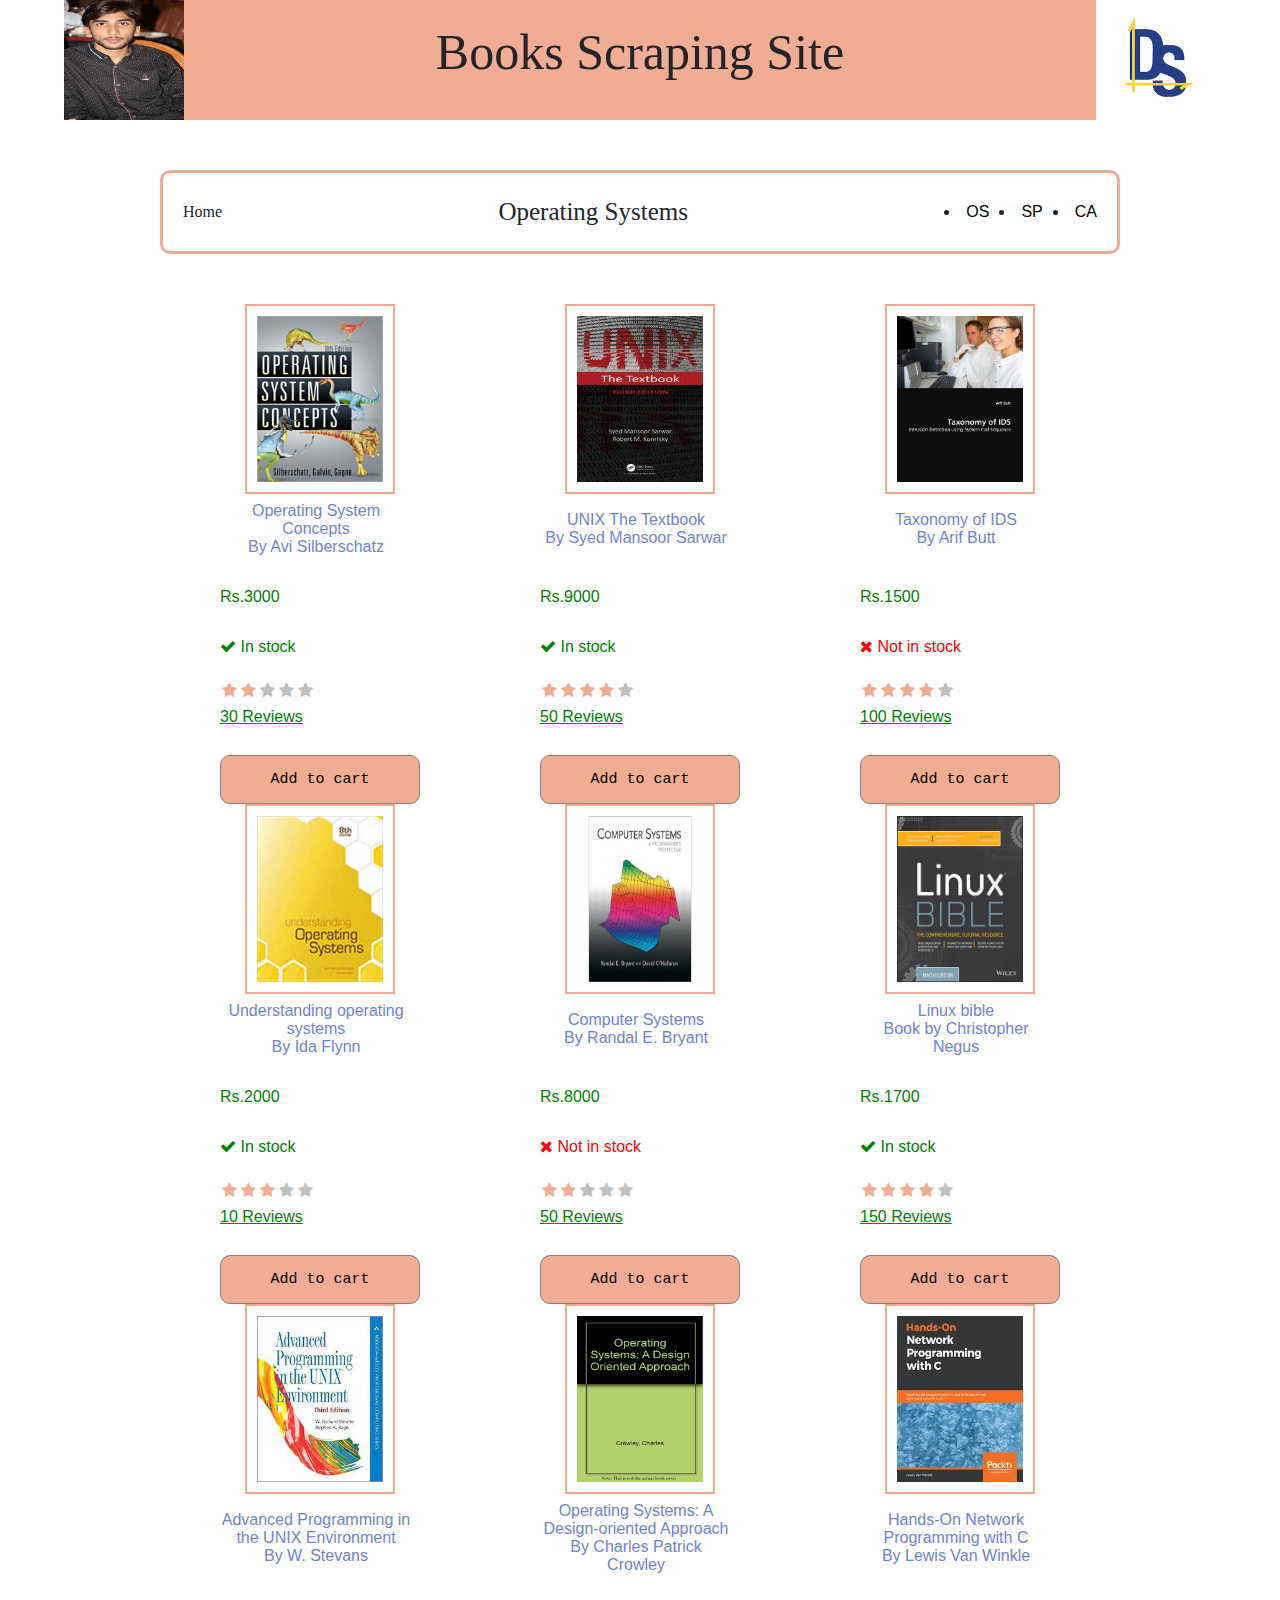
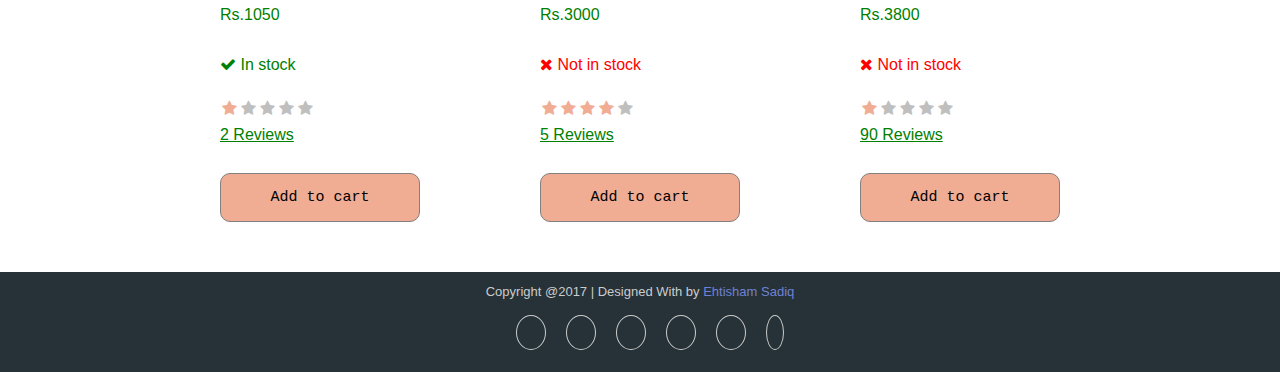
<file: index.html>
<html lang="en">
<head>
    <meta charset="UTF-8">
    <meta http-equiv="X-UA-Compatible" content="IE=edge">
    <meta name="viewport" content="width=device-width, initial-scale=1.0">

    <link rel="stylesheet" href="index.css">
    <link rel="stylesheet" href="https://cdnjs.cloudflare.com/ajax/libs/font-awesome/4.7.0/css/font-awesome.min.css"> <!--for icons of tick and cross ans star for in stock-->
    <link rel="stylesheet" href="bootstrap.min.css"> 
    <link href="//maxcdn.bootstrapcdn.com/bootstrap/4.1.1/css/bootstrap.min.css" rel="stylesheet" id="bootstrap-css">
    <script src="//maxcdn.bootstrapcdn.com/bootstrap/4.1.1/js/bootstrap.min.js"></script>
    <script src="//cdnjs.cloudflare.com/ajax/libs/jquery/3.2.1/jquery.min.js"></script>
    <!------ Include the above in your HEAD tag ---------->
    
    <link rel="stylesheet" href="https://stackpath.bootstrapcdn.com/bootstrap/4.1.3/css/bootstrap.min.css" integrity="sha384-MCw98/SFnGE8fJT3GXwEOngsV7Zt27NXFoaoApmYm81iuXoPkFOJwJ8ERdknLPMO" crossorigin="anonymous">
    <link rel="stylesheet" href="https://use.fontawesome.com/releases/v5.2.0/css/all.css" integrity="sha384-hWVjflwFxL6sNzntih27bfxkr27PmbbK/iSvJ+a4+0owXq79v+lsFkW54bOGbiDQ" crossorigin="anonymous">
    

    <title>OS</title>
</head>
<body>

    <!-- we can have a div here with class header that works same and header tag is more semantic readable -->
    <header class="header">
        <img src="images/ehtisham.jpg">
         <p> Books Scraping Site </br></p>
         <img src="images/DataScienceSmallLogo.png">
    </header>
    
    <section class="navigation">
        <div id="home">Home</div>
        <div id="book_title">Operating Systems</div>
        <div class="books_titles">
            <li class="books_titles_item"><a href="#">OS</a></li>
            <li class="books_titles_item"><a href="SP.html">SP</a></li>
            <li class="books_titles_item"><a href="CA.html">CA</a></li>
        </div>
    </section>

    <main>

        <!-- First table for 3 books -->
        <table class="books">
    
        <tr> 
            <td><img src="images/OS concepts.jpg" alt="" title="The Linux Programming Interface (TLPI) is the definitive guide &#10; to the Linux and UNIX programming interface—the interface&#10; employed by nearly every application that runs on a &#10;Linux or UNIX system."></td>
            <td><img src="images/Unix.jpg" alt="" title="It covers many topics not covered in older, more traditional textbook &#10;approaches, such as Python, UNIX System Programming from basics to &#10;socket-based network programming using the client-server paradigm, the &#10;Zettabyte File System (ZFS), and the highly developed X Windows-based&#10; KDE and Gnome GUI desktop environments"></td>
            <td><img src="images/taxonomy.jpg" alt="" title="Intrusion Detection using System Call Sequence"></td>    
        </tr>   

        <tr>
            <td><p><a href="https://www.amazon.com/Operating-System-Concepts-Abridged-Companion/dp/1119456339" target="_blank">Operating System Concepts </br>By Avi Silberschatz</a></p></td>
            <td><p><a href="https://www.google.com/search?q=Unix+the+textbook+by+mansoor&rlz=1C1CHBD_enPK987PK987&oq=unix+the+textbook+by+mansoor&aqs=chrome.0.69i59j69i57j69i59j69i60l5.4419j0j7&sourceid=chrome&ie=UTF-8" target="_blank">UNIX The Textbook</br>By Syed Mansoor Sarwar</a></p></td>
            <td><p><a href="https://www.amazon.in/Taxonomy-Ids-Arif-Butt/dp/3639294092" target="_blank">Taxonomy of IDS </br>By Arif Butt</a></p></td>
        </tr>

        <tr>
            <td><p class="left_allign price">Rs.3000</p></td>
            <td><p class="left_allign price">Rs.9000</p></td>
            <td><p class="left_allign price">Rs.1500</p></td>
        </tr>

        <tr>
            <td><p class="in_stock left_allign"><i class="fa fa-check" aria-hidden="true"></i> In stock</p></td>
            <td><p class="in_stock left_allign"><i class="fa fa-check" aria-hidden="true"></i> In stock</p></td>
            <td><p class="not_stock left_allign"><i class="fa fa-times" aria-hidden="true"></i> Not in stock</p></td>
        </tr>
           
        <tr>
            <td><span class="fa fa-star left_allign"></span><span class="fa fa-star left_allign"></span><span class="fa fa-star left_allign not_filled"></span><span class="fa fa-star left_allign not_filled"></span><span class="fa fa-star left_allign not_filled"></span></td>
            <td><span class="fa fa-star left_allign"></span><span class="fa fa-star left_allign"></span><span class="fa fa-star left_allign"></span><span class="fa fa-star left_allign"></span><span class="fa fa-star left_allign not_filled"></span></td>
            <td><span class="fa fa-star left_allign"></span><span class="fa fa-star left_allign"></span><span class="fa fa-star left_allign"></span><span class="fa fa-star left_allign"></span><span class="fa fa-star left_allign not_filled"></span></td>
        </tr>

        <tr>
            <td><p class="left_allign review" data-rating="30">30 Reviews</p></td>
            <td><p class="left_allign review" data-rating="50">50 Reviews</p></td>
            <td><p class="left_allign review" data-rating="100">100 Reviews</p></td>
        </tr>

        <tr>
            <td><button>Add to cart</button></td>
            <td><button>Add to cart</button></td>
            <td><button>Add to cart</button></td>
        </tr>

        </table>

        <!-- Second 3 books for second table-->
        <table class="books">

        <tr> 
            <td><img src="images/understanding OS.jpg" alt="" title="This book approaches the LINUX environment as a programming&#10; companion. No previous exposure to LINUX is necessary to utilize&#10; this text."></td>
            <td><img src="images/Computer Systems.jpg" alt="" title="It covers computers' data representation, explains how computer architecture&#10; and its underlying meaning changed over the years, and examines&#10; the implementations and performance enhancements of the central processing unit (CPU)."></td>
            <td><img src="images/linux bible.jpg" alt="" title="It includes information on cloud computing, with new guidance on containerization,&#10; Ansible automation, and Kubernetes and OpenShift. With a&#10; focus on RHEL 8"></td>
        </tr> 
        
        <tr>
            <td><p><a href="https://www.amazon.com/Understanding-Operating-Systems-Ann-McHoes/dp/1305674251" target="_blank">Understanding operating systems</br> By Ida Flynn</a></p></td>
            <td><p><a href="https://www.goodreads.com/book/show/829182.Computer_Systems" target="_blank">Computer Systems </br> By Randal E. Bryant </a></p></td>
            <td><p><a href="https://www.amazon.com/Linux-Bible-Christopher-Negus/dp/111821854X" target="_blank">Linux bible </br> Book by Christopher Negus</a></p></td>
        </tr>

        <tr>
            <td><p class="left_allign price">Rs.2000</p></td>
            <td><p class="left_allign price">Rs.8000</p></td>
            <td><p class="left_allign price">Rs.1700</p></td>
        </tr>

        <tr>
            <td><p class="in_stock left_allign"><i class="fa fa-check" aria-hidden="true"></i> In stock</p></td>
            <td><p class="not_stock left_allign"><i class="fa fa-times" aria-hidden="true"></i> Not in stock</p></td>
            <td><p class="in_stock left_allign"><i class="fa fa-check" aria-hidden="true"></i> In stock</p></td>
        </tr>

        <tr>
            <td><span class="fa fa-star left_allign"></span><span class="fa fa-star left_allign"></span><span class="fa fa-star left_allign"></span><span class="fa fa-star left_allign not_filled"></span><span class="fa fa-star left_allign not_filled"></span></td>
            <td><span class="fa fa-star left_allign"></span><span class="fa fa-star left_allign"></span><span class="fa fa-star left_allign not_filled"></span><span class="fa fa-star left_allign not_filled"></span><span class="fa fa-star left_allign not_filled"></span></td>
            <td><span class="fa fa-star left_allign"></span><span class="fa fa-star left_allign"></span><span class="fa fa-star left_allign"></span><span class="fa fa-star left_allign"></span><span class="fa fa-star left_allign not_filled"></span></td>
        </tr>

        <tr>
            <td><p class="left_allign review" data-rating="10">10 Reviews</p></td>
            <td><p class="left_allign review" data-rating="50">50 Reviews</p></td>
            <td><p class="left_allign review" data-rating="150">150 Reviews</p></td>
        </tr>

        <tr>
            <td><button>Add to cart</button></td>
            <td><button>Add to cart</button></td>
            <td><button>Add to cart</button></td>
        </tr>

        </table>

        
        <!-- last 3 books -->
        <table>
            
        <tr>
            <td><img src="images/advanced programming in unix.jpg" alt="" title="This book approaches the LINUX environment as a programming&#10; companion. No previous exposure to LINUX is necessary to utilize&#10; this text."></td>
            <td><img src="images/OS a design appraoch.png" alt="" title="It covers computers' data representation, explains how computer architecture&#10; and its underlying meaning changed over the years, and examines&#10; the implementations and performance enhancements of the central processing unit (CPU)."></td>
            <td><img src="images/hands on network programming.jpg" alt="" title="It includes information on cloud computing, with new guidance on containerization,&#10; Ansible automation, and Kubernetes and OpenShift. With a&#10; focus on RHEL 8"></td>
        </tr>

        <tr>
            <td><p><a href="https://www.amazon.com/dp/0321637739?tag=uuid10-20" target="_blank">Advanced Programming in the UNIX Environment </br> By W. Stevans</a></p></td>
            <td><p><a href="https://www.amazon.com/s?k=Operating+Systems%3A+A+Design-oriented+Approach&i=stripbooks-intl-ship&ref=nb_sb_noss" target="_blank">Operating Systems: A Design-oriented Approach</br> By Charles Patrick Crowley</a></p></td>
            <td><p><a href="https://www.amazon.com/Hands-Network-Programming-programming-optimized/dp/1789349869/ref=sr_1_1?crid=11FC0M0GAFA21&amp&keywords=unix+network+programming+2019&amp&qid=1653381349&amp&s=books&amp&sprefix=unix+network+programming+2019%2Cstripbooks-intl-ship%2C356&amp&sr=1-1" target="_blank">Hands-On Network Programming with C </br> By Lewis Van Winkle</p></a></td>
        </tr>

        <tr>
            <td><p class="left_allign price">Rs.1050</p></td>
            <td><p class="left_allign price">Rs.3000</p></td>
            <td><p class="left_allign price">Rs.3800</p></td>
        </tr>

        <tr>
            <td><p class="in_stock left_allign"><i class="fa fa-check" aria-hidden="true"></i> In stock</p></td>
            <td><p class="not_stock left_allign"><i class="fa fa-times" aria-hidden="true"></i> Not in stock</p></td>
            <td><p class="not_stock left_allign"><i class="fa fa-times" aria-hidden="true"></i> Not in stock</p></td>
        </tr>

        <tr>
            <td><span class="fa fa-star left_allign"></span><span class="fa fa-star left_allign not_filled"></span><span class="fa fa-star left_allign not_filled"></span><span class="fa fa-star left_allign not_filled"></span><span class="fa fa-star left_allign not_filled"></span></td>
            <td><span class="fa fa-star left_allign"></span><span class="fa fa-star left_allign"></span><span class="fa fa-star left_allign"></span><span class="fa fa-star left_allign"></span><span class="fa fa-star left_allign not_filled"></span></td>
            <td><span class="fa fa-star left_allign"></span><span class="fa fa-star left_allign not_filled"></span><span class="fa fa-star left_allign not_filled"></span><span class="fa fa-star left_allign not_filled"></span><span class="fa fa-star left_allign not_filled"></span></td>
        </tr>

        <tr>
            <td><p class="left_allign review" data-rating="2">2 Reviews</p></td>
            <td><p class="left_allign review" data-rating="5">5 Reviews</p></td>
            <td><p class="left_allign review" data-rating="90">90 Reviews</p></td>
        </tr>

        <tr>
            <td><button>Add to cart</button></td>
            <td><button>Add to cart</button></td>
            <td><button>Add to cart</button></td>
        </tr>

        </table>
</main>
<footer class="footer">
    
    <div class="container">
    <!--foote_bottom_ul_amrc ends here-->
    <p class="text-center">Copyright @2017 | Designed With by <a href="#">Ehtisham Sadiq</a></p>
    
    <ul class="social_footer_ul">
    <li><a href="https://www.facebook.com/raiehtisham.m.sadiq"><i class="fab fa-facebook-f"></i></a></li>
    <li><a href="https://twitter.com/EhtishamSadiq10"><i class="fab fa-twitter"></i></a></li>
    <li><a href="https://www.linkedin.com/in/ehtisham-sadiq-a64aab200/"><i class="fab fa-linkedin"></i></a></li>
    <li><a href="https://www.instagram.com/raiehtisham.sadiq/"><i class="fab fa-instagram"></i></a></li>
    <li><a href="https://github.com/bsef19m521"><i class="fab fa-github"></i></a></li>
    <li><a href="https://www.kaggle.com/ehtishamsadiq"><i class="fab fa-kaggle"></i></a></li>

    </ul>
    <!--social_footer_ul ends here-->
    </div>
    
    </footer>
    
    
    <script src="https://code.jquery.com/jquery-3.3.1.slim.min.js" integrity="sha384-q8i/X+965DzO0rT7abK41JStQIAqVgRVzpbzo5smXKp4YfRvH+8abtTE1Pi6jizo" crossorigin="anonymous"></script>
    <script src="https://cdnjs.cloudflare.com/ajax/libs/popper.js/1.14.3/umd/popper.min.js" integrity="sha384-ZMP7rVo3mIykV+2+9J3UJ46jBk0WLaUAdn689aCwoqbBJiSnjAK/l8WvCWPIPm49" crossorigin="anonymous"></script>
    <script src="https://stackpath.bootstrapcdn.com/bootstrap/4.1.3/js/bootstrap.min.js" integrity="sha384-ChfqqxuZUCnJSK3+MXmPNIyE6ZbWh2IMqE241rYiqJxyMiZ6OW/JmZQ5stwEULTy" crossorigin="anonymous"></script>
    
</body>
</html>
</file>
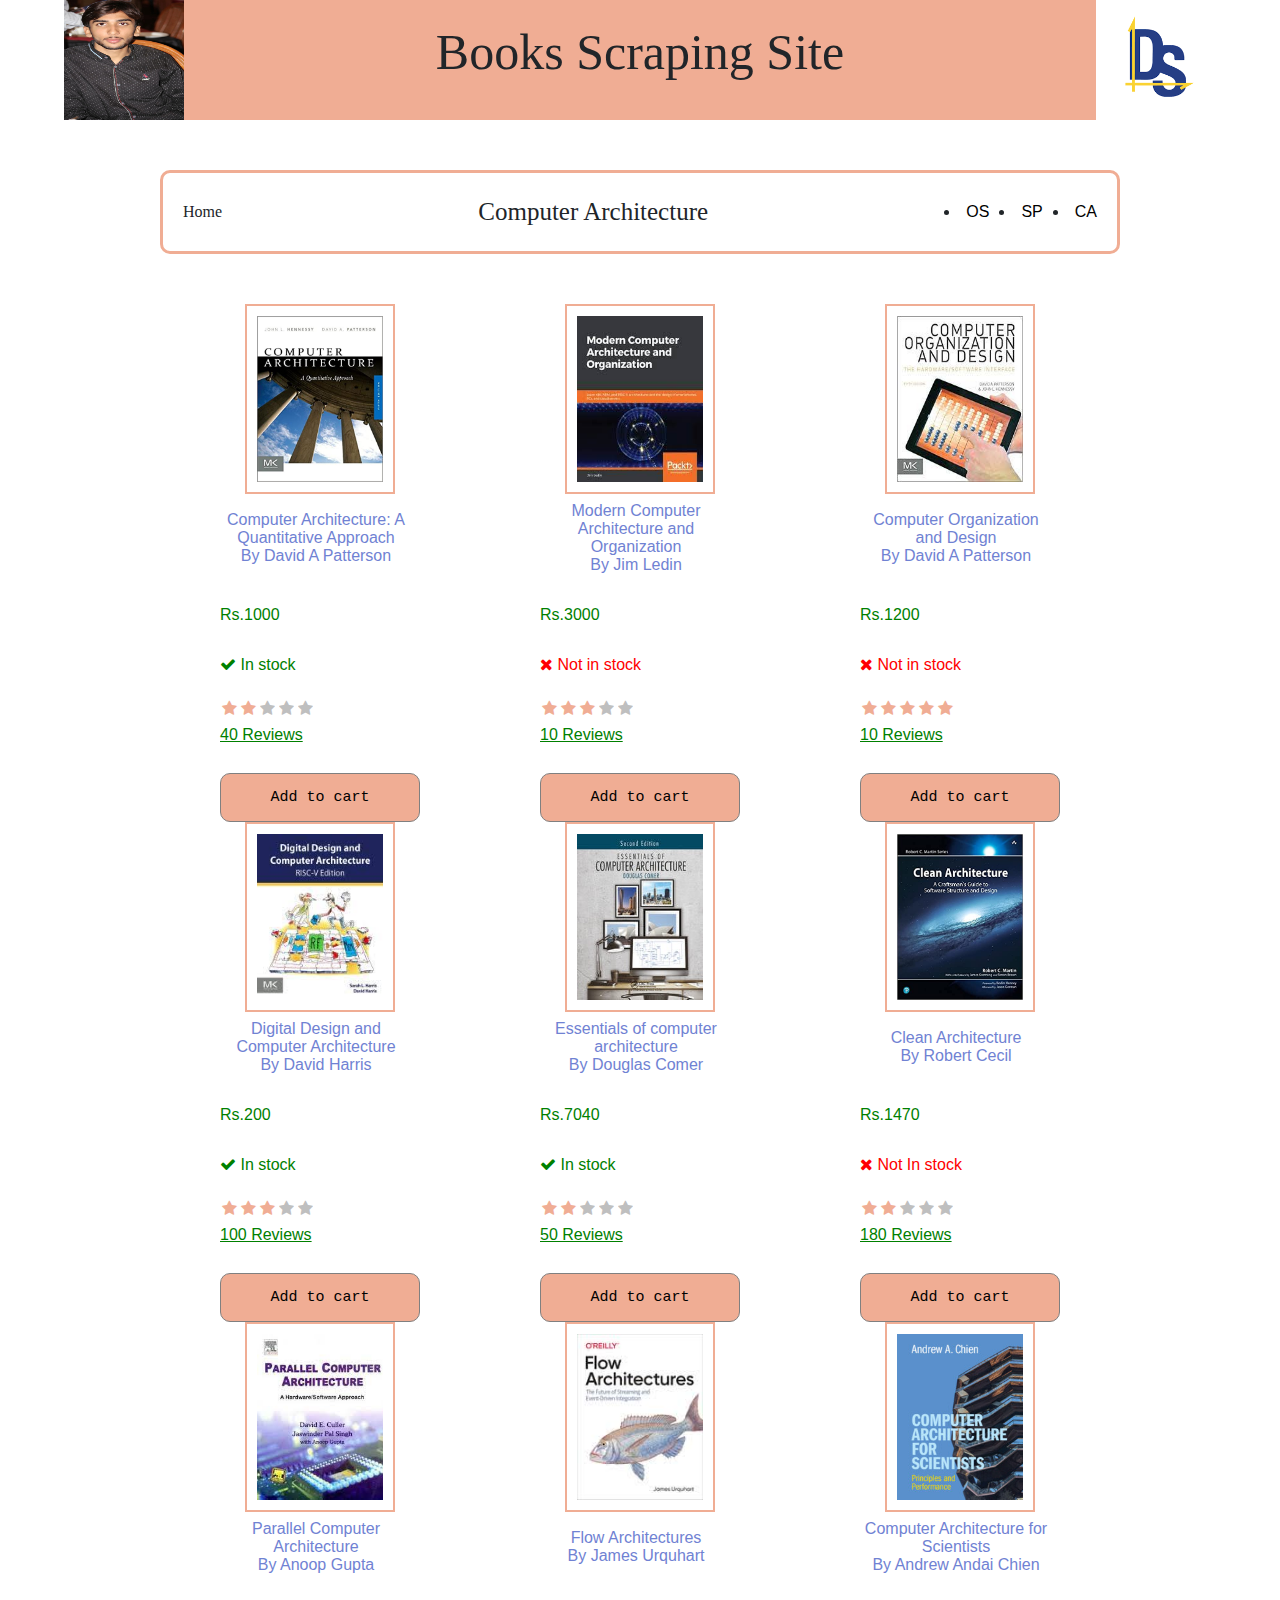
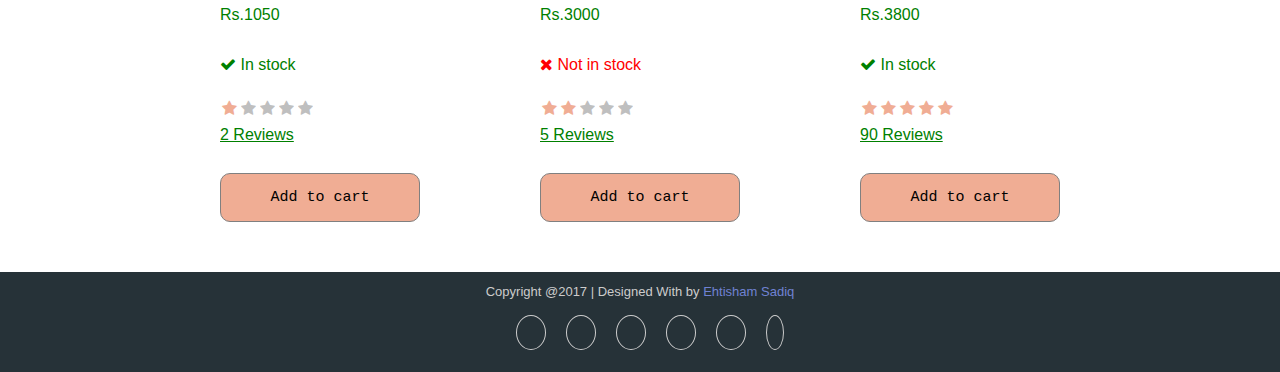
<file: CA.html>
<html lang="en">
<head>
    <meta charset="UTF-8">
    <meta http-equiv="X-UA-Compatible" content="IE=edge">
    <meta name="viewport" content="width=device-width, initial-scale=1.0">

    <link rel="stylesheet" href="index.css">
    <link rel="stylesheet" href="https://cdnjs.cloudflare.com/ajax/libs/font-awesome/4.7.0/css/font-awesome.min.css"> <!--for icons of tick and cross ans star for in stock-->
    <link rel="stylesheet" href="bootstrap.min.css"> 
    <link href="//maxcdn.bootstrapcdn.com/bootstrap/4.1.1/css/bootstrap.min.css" rel="stylesheet" id="bootstrap-css">
    <script src="//maxcdn.bootstrapcdn.com/bootstrap/4.1.1/js/bootstrap.min.js"></script>
    <script src="//cdnjs.cloudflare.com/ajax/libs/jquery/3.2.1/jquery.min.js"></script>
    <!------ Include the above in your HEAD tag ---------->
    
    <link rel="stylesheet" href="https://stackpath.bootstrapcdn.com/bootstrap/4.1.3/css/bootstrap.min.css" integrity="sha384-MCw98/SFnGE8fJT3GXwEOngsV7Zt27NXFoaoApmYm81iuXoPkFOJwJ8ERdknLPMO" crossorigin="anonymous">
    <link rel="stylesheet" href="https://use.fontawesome.com/releases/v5.2.0/css/all.css" integrity="sha384-hWVjflwFxL6sNzntih27bfxkr27PmbbK/iSvJ+a4+0owXq79v+lsFkW54bOGbiDQ" crossorigin="anonymous">
    
    <title>CS Books</title>
</head>
<body>

    <!-- we can have a div here with class header that works same and header tag is more semantic readable -->
    <header class="header">
        <img src="images/ehtisham.jpg">
         <p> Books Scraping Site </br></p>
         <img src="images/DataScienceSmallLogo.png">
    </header>
    
    <section class="navigation">
        <div id="home">Home</div>
        <div id="book_title">Computer Architecture</div>
        <div class="books_titles">
            <li class="books_titles_item"><a href="index.html">OS</a></li>
            <li class="books_titles_item"><a href="SP.html">SP</a></li>
            <li class="books_titles_item"><a href="#">CA</a></li>
        </div>
    </section>

    <main>

        <!-- First table for 3 books -->
        <table class="books">
    
        <tr> 
            <td><img src="images/CA quantitative.jpg" alt="" ></td>
            <td><img src="images/modern computer arc.jpg" alt="" ></td>
            <td><img src="images/computer organization.jpg" alt=""></td>    
        </tr>   

        <tr>
            <td><p><a href="https://www.amazon.com/Computer-Architecture-Quantitative-John-Hennessy/dp/012383872X" target="_blank">Computer Architecture: A Quantitative Approach </br>By David A Patterson</a></p></td>
            <td><p><a href="https://www.amazon.com/s?k=Modern+Computer+Architecture+and+Organization&i=stripbooks-intl-ship&ref=nb_sb_noss" target="_blank">Modern Computer Architecture and Organization</br>By Jim Ledin</a></p></td>
            <td><p><a href="https://www.amazon.com/s?k=computer+organization+and+design&i=stripbooks-intl-ship&ref=nb_sb_noss" target="_blank">Computer Organization and Design </br>By David A Patterson</a></p></td>
        </tr>

        <tr>
            <td><p class="left_allign price">Rs.1000</p></td>
            <td><p class="left_allign price">Rs.3000</p></td>
            <td><p class="left_allign price">Rs.1200</p></td>
        </tr>

        <tr>
            <td><p class="in_stock left_allign"><i class="fa fa-check" aria-hidden="true"></i> In stock</p></td>
            <td><p class="not_stock left_allign"><i class="fa fa-times" aria-hidden="true"></i> Not in stock</p></td>
            <td><p class="not_stock left_allign"><i class="fa fa-times" aria-hidden="true"></i> Not in stock</p></td>
        </tr>
           
        <tr>
            <td><span class="fa fa-star left_allign"></span><span class="fa fa-star left_allign"></span><span class="fa fa-star left_allign not_filled"></span><span class="fa fa-star left_allign not_filled"></span><span class="fa fa-star left_allign not_filled"></span></td>
            <td><span class="fa fa-star left_allign"></span><span class="fa fa-star left_allign"></span><span class="fa fa-star left_allign"></span><span class="fa fa-star left_allign not_filled"></span><span class="fa fa-star left_allign not_filled"></span></td>
            <td><span class="fa fa-star left_allign"></span><span class="fa fa-star left_allign"></span><span class="fa fa-star left_allign"></span><span class="fa fa-star left_allign"></span><span class="fa fa-star left_allign"></span></td>
        </tr>

        <tr>
            <td><p class="left_allign review" data-rating="40">40 Reviews</p></td>
            <td><p class="left_allign review" data-rating="10">10 Reviews</p></td>
            <td><p class="left_allign review" data-rating="10">10 Reviews</p></td>
        </tr>

        <tr>
            <td><button>Add to cart</button></td>
            <td><button>Add to cart</button></td>
            <td><button>Add to cart</button></td>
        </tr>

        </table>

        <!-- Second 3 books for second table-->
        <table class="books">

        <tr> 
            <td><img src="images/digital design.jpg" alt="" ></td>
            <td><img src="images/essentials.jpg" alt="" ></td>
            <td><img src="images/clean.jpg" alt="" ></td>
        </tr> 
        
        <tr>
            <td><p><a href="https://www.amazon.com/Digital-Design-Computer-Architecture-Harris/dp/0123944244" target="_blank">Digital Design and Computer Architecture </br> By David Harris</a></p></td>
            <td><p><a href="https://www.amazon.com/s?k=Essentials+of+computer+architecture&i=stripbooks-intl-ship&ref=nb_sb_noss" target="_blank"> Essentials of computer architecture</br> By Douglas Comer </a></p></td>
            <td><p><a href="https://www.amazon.com/Clean-Architecture-Craftsmans-Software-Structure/dp/0134494164/ref=sr_1_1?crid=25BZB3Z47L23L&keywords=clean+architecture%3A+a+craftsman%27s+guide+to+software+structure&qid=1653896891&s=books&sprefix=essentials+of+computer+architecture%2Cstripbooks-intl-ship%2C908&sr=1-1" target="_blank">Clean Architecture  </br> By Robert Cecil</a></p></td>
        </tr>

        <tr>
            <td><p class="left_allign price">Rs.200</p></td>
            <td><p class="left_allign price">Rs.7040</p></td>
            <td><p class="left_allign price">Rs.1470</p></td>
        </tr>

        <tr>
            <td><p class="in_stock left_allign"><i class="fa fa-check" aria-hidden="true"></i> In stock</p></td>
            <td><p class="in_stock left_allign"><i class="fa fa-check" aria-hidden="true"></i> In stock</p></td>
            <td><p class="not_stock left_allign"><i class="fa fa-times" aria-hidden="true"></i> Not In stock</p></td>
        </tr>

        <tr>
            <td><span class="fa fa-star left_allign"></span><span class="fa fa-star left_allign"></span><span class="fa fa-star left_allign"></span><span class="fa fa-star left_allign not_filled"></span><span class="fa fa-star left_allign not_filled"></span></td>
            <td><span class="fa fa-star left_allign"></span><span class="fa fa-star left_allign"></span><span class="fa fa-star left_allign not_filled"></span><span class="fa fa-star left_allign not_filled"></span><span class="fa fa-star left_allign not_filled"></span></td>
            <td><span class="fa fa-star left_allign"></span><span class="fa fa-star left_allign"></span><span class="fa fa-star left_allign not_filled"></span><span class="fa fa-star left_allign not_filled"></span><span class="fa fa-star left_allign not_filled"></span></td>
        </tr>

        <tr>
            <td><p class="left_allign review" data-rating="100">100 Reviews</p></td>
            <td><p class="left_allign review" data-rating="50">50 Reviews</p></td>
            <td><p class="left_allign review" data-rating="180">180 Reviews</p></td>
        </tr>

        <tr>
            <td><button>Add to cart</button></td>
            <td><button>Add to cart</button></td>
            <td><button>Add to cart</button></td>
        </tr>

        </table>

        
        <!-- last 3 books -->
        <table>
            
        <tr>
            <td><img src="images/parallel.jpg" alt="" ></td>
            <td><img src="images/flow.jpg" alt="" ></td>
            <td><img src="images/CA for scientists.jpg" alt="" ></td>
        </tr>

        <tr>
            <td><p><a href="https://www.amazon.com/s?k=Parallel+Computer+Architecture&i=stripbooks-intl-ship&ref=nb_sb_noss" target="_blank">Parallel Computer Architecture </br> By Anoop Gupta</a></p></td>
            <td><p><a href="https://www.amazon.com/s?k=Flow+Architectures&i=stripbooks-intl-ship&crid=1Q5V8EFZD43KT&sprefix=flow+architectures%2Cstripbooks-intl-ship%2C275&ref=nb_sb_noss_1" target="_blank">Flow Architectures</br> By James Urquhart </a></p></td>
            <td><p><a href="https://www.amazon.com/s?k=Computer+Architecture+for+Scientists&i=stripbooks-intl-ship&crid=3K6LN11EX4H9X&sprefix=computer+architecture+for+scientists%2Cstripbooks-intl-ship%2C276&ref=nb_sb_noss_2" target="_blank"> Computer Architecture for Scientists</br> By Andrew Andai Chien</p></a></td>
        </tr>

        <tr>
            <td><p class="left_allign price">Rs.1050</p></td>
            <td><p class="left_allign price">Rs.3000</p></td>
            <td><p class="left_allign price">Rs.3800</p></td>
        </tr>

        <tr>
            <td><p class="in_stock left_allign"><i class="fa fa-check" aria-hidden="true"></i> In stock</p></td>
            <td><p class="not_stock left_allign"><i class="fa fa-times" aria-hidden="true"></i> Not in stock</p></td>
            <td><p class="in_stock left_allign"><i class="fa fa-check" aria-hidden="true"></i> In stock</p></td>
        </tr>

        <tr>
            <td><span class="fa fa-star left_allign"></span><span class="fa fa-star left_allign not_filled"></span><span class="fa fa-star left_allign not_filled"></span><span class="fa fa-star left_allign not_filled"></span><span class="fa fa-star left_allign not_filled"></span></td>
            <td><span class="fa fa-star left_allign"></span><span class="fa fa-star left_allign"></span><span class="fa fa-star left_allign not_filled"></span><span class="fa fa-star left_allign not_filled"></span><span class="fa fa-star left_allign not_filled"></span></td>
            <td><span class="fa fa-star left_allign"></span><span class="fa fa-star left_allign"></span><span class="fa fa-star left_allign"></span><span class="fa fa-star left_allign"></span><span class="fa fa-star left_allign"></span></td>
        </tr>

        <tr>
            <td><p class="left_allign review" data-rating="2">2 Reviews</p></td>
            <td><p class="left_allign review" data-rating="5">5 Reviews</p></td>
            <td><p class="left_allign review" data-rating="90">90 Reviews</p></td>
        </tr>

        <tr>
            <td><button>Add to cart</button></td>
            <td><button>Add to cart</button></td>
            <td><button>Add to cart</button></td>
        </tr>

        </table>
</main>

<footer class="footer">
    
    <div class="container">
    <!--foote_bottom_ul_amrc ends here-->
    <p class="text-center">Copyright @2017 | Designed With by <a href="#">Ehtisham Sadiq</a></p>
    
    <ul class="social_footer_ul">
    <li><a href="https://www.facebook.com/raiehtisham.m.sadiq"><i class="fab fa-facebook-f"></i></a></li>
    <li><a href="https://twitter.com/EhtishamSadiq10"><i class="fab fa-twitter"></i></a></li>
    <li><a href="https://www.linkedin.com/in/ehtisham-sadiq-a64aab200/"><i class="fab fa-linkedin"></i></a></li>
    <li><a href="https://www.instagram.com/raiehtisham.sadiq/"><i class="fab fa-instagram"></i></a></li>
    <li><a href="https://github.com/bsef19m521"><i class="fab fa-github"></i></a></li>
    <li><a href="https://www.kaggle.com/ehtishamsadiq"><i class="fab fa-kaggle"></i></a></li>

    </ul>
    <!--social_footer_ul ends here-->
    </div>
    
    </footer>
    
    
    <script src="https://code.jquery.com/jquery-3.3.1.slim.min.js" integrity="sha384-q8i/X+965DzO0rT7abK41JStQIAqVgRVzpbzo5smXKp4YfRvH+8abtTE1Pi6jizo" crossorigin="anonymous"></script>
    <script src="https://cdnjs.cloudflare.com/ajax/libs/popper.js/1.14.3/umd/popper.min.js" integrity="sha384-ZMP7rVo3mIykV+2+9J3UJ46jBk0WLaUAdn689aCwoqbBJiSnjAK/l8WvCWPIPm49" crossorigin="anonymous"></script>
    <script src="https://stackpath.bootstrapcdn.com/bootstrap/4.1.3/js/bootstrap.min.js" integrity="sha384-ChfqqxuZUCnJSK3+MXmPNIyE6ZbWh2IMqE241rYiqJxyMiZ6OW/JmZQ5stwEULTy" crossorigin="anonymous"></script>
    

</body>
</html>
</file>
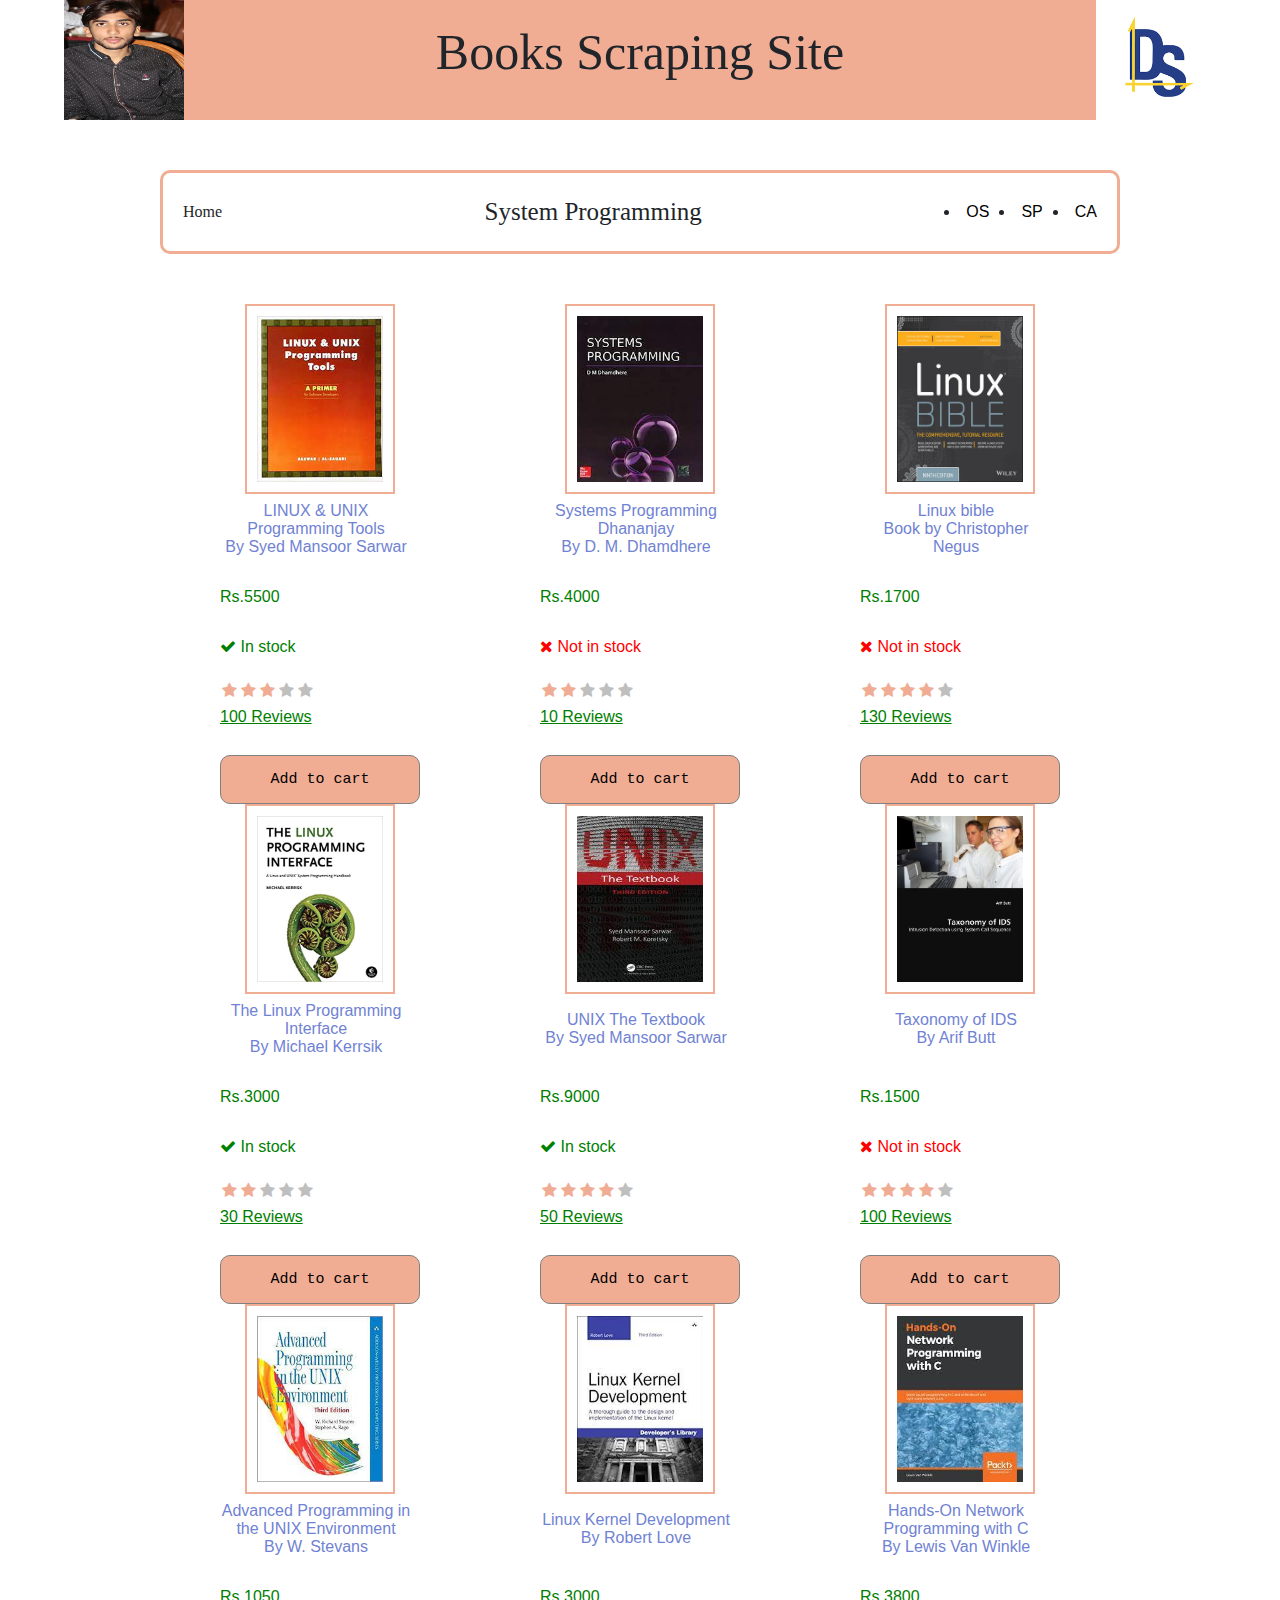
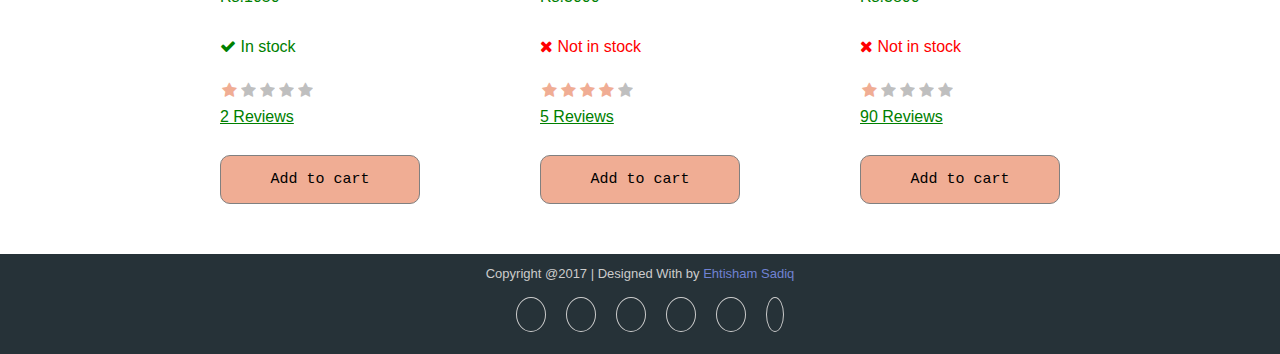
<file: SP.html>
<html lang="en">
<head>
    <meta charset="UTF-8">
    <meta http-equiv="X-UA-Compatible" content="IE=edge">
    <meta name="viewport" content="width=device-width, initial-scale=1.0">

    <link rel="stylesheet" href="index.css">
    <link rel="stylesheet" href="https://cdnjs.cloudflare.com/ajax/libs/font-awesome/4.7.0/css/font-awesome.min.css"> <!--for icons of tick and cross ans star for in stock-->
    <link rel="stylesheet" href="bootstrap.min.css"> 
    <link href="//maxcdn.bootstrapcdn.com/bootstrap/4.1.1/css/bootstrap.min.css" rel="stylesheet" id="bootstrap-css">
    <script src="//maxcdn.bootstrapcdn.com/bootstrap/4.1.1/js/bootstrap.min.js"></script>
    <script src="//cdnjs.cloudflare.com/ajax/libs/jquery/3.2.1/jquery.min.js"></script>
    <!------ Include the above in your HEAD tag ---------->
    
    <link rel="stylesheet" href="https://stackpath.bootstrapcdn.com/bootstrap/4.1.3/css/bootstrap.min.css" integrity="sha384-MCw98/SFnGE8fJT3GXwEOngsV7Zt27NXFoaoApmYm81iuXoPkFOJwJ8ERdknLPMO" crossorigin="anonymous">
    <link rel="stylesheet" href="https://use.fontawesome.com/releases/v5.2.0/css/all.css" integrity="sha384-hWVjflwFxL6sNzntih27bfxkr27PmbbK/iSvJ+a4+0owXq79v+lsFkW54bOGbiDQ" crossorigin="anonymous">
    
    <title>SP</title>
</head>
<body>

    <!-- we can have a div here with class header that works same and header tag is more semantic readable -->
    <header class="header">
        <img src="images/ehtisham.jpg">
         <p> Books Scraping Site </br></p>
         <img src="images/DataScienceSmallLogo.png">
    </header>
    
    <section class="navigation">
        <div id="home">Home</div>
        <div id="book_title">System Programming</div>
        <div class="books_titles">
            <li class="books_titles_item"><a href="index.html">OS</a></li>
            <li class="books_titles_item"><a href="#">SP</a></li>
            <li class="books_titles_item"><a href="CA.html">CA</a></li>
        </div>
    </section>

    <main>

        


        <!-- First 3 books for second table-->
        <table class="books">

            <tr> 
                <td><img src="images/Linux and unix programming tools.jpg" alt="" title="This book approaches the LINUX environment as a programming&#10; companion. No previous exposure to LINUX is necessary to utilize&#10; this text."></td>
                <td><img src="images/sp dhannajey.jpg" alt="" title="It covers computers' data representation, explains how computer architecture&#10; and its underlying meaning changed over the years, and examines&#10; the implementations and performance enhancements of the central processing unit (CPU)."></td>
                <td><img src="images/linux bible.jpg" alt="" title="It includes information on cloud computing, with new guidance on containerization,&#10; Ansible automation, and Kubernetes and OpenShift. With a&#10; focus on RHEL 8"></td>
            </tr> 
            
            <tr>
                <td><p><a href="https://www.amazon.com/LINUX-UNIX-Programming-Tools-Developers/dp/0201773457/ref=sr_1_fkmr0_2?crid=166TEY9G7BJUC&amp&keywords=system+programming+mansoor+sarwer&amp&qid=1653381075&amp&s=books&amp&sprefix=system+programming+mansoor+sarwer%2Cstripbooks-intl-ship%2C279&amp&sr=1-2-fkmr0" target="_blank">LINUX & UNIX Programming Tools </br> By Syed Mansoor Sarwar</a></p></td>
                <td><p><a href="https://www.amazon.com/s?k=system+programming+D.+M.+Dhamdhere&i=stripbooks-intl-ship&crid=3GNJI20WT3XIM&sprefix=system+programming+d.+m.+dhamdhere%2Cstripbooks-intl-ship%2C299&ref=nb_sb_noss" target="_blank">Systems Programming Dhananjay </br> By  D. M. Dhamdhere </a></p></td>
                <td><p><a href="https://www.amazon.com/Linux-Bible-Christopher-Negus/dp/111821854X" target="_blank">Linux bible </br> Book by Christopher Negus</a></p></td>
            </tr>
    
            <tr>
                <td><p class="left_allign price">Rs.5500</p></td>
                <td><p class="left_allign price">Rs.4000</p></td>
                <td><p class="left_allign price">Rs.1700</p></td>
            </tr>
    
            <tr>
                <td><p class="in_stock left_allign"><i class="fa fa-check" aria-hidden="true"></i> In stock</p></td>
                <td><p class="not_stock left_allign"><i class="fa fa-times" aria-hidden="true"></i> Not in stock</p></td>
                <td><p class="not_stock left_allign"><i class="fa fa-times" aria-hidden="true"></i> Not in stock</p></td>
            </tr>
    
            <tr>
                <td><span class="fa fa-star left_allign"></span><span class="fa fa-star left_allign"></span><span class="fa fa-star left_allign"></span><span class="fa fa-star left_allign not_filled"></span><span class="fa fa-star left_allign not_filled"></span></td>
                <td><span class="fa fa-star left_allign"></span><span class="fa fa-star left_allign"></span><span class="fa fa-star left_allign not_filled"></span><span class="fa fa-star left_allign not_filled"></span><span class="fa fa-star left_allign not_filled"></span></td>
                <td><span class="fa fa-star left_allign"></span><span class="fa fa-star left_allign"></span><span class="fa fa-star left_allign"></span><span class="fa fa-star left_allign"></span><span class="fa fa-star left_allign not_filled"></span></td>
            </tr>
    
            <tr>
                <td><p class="left_allign review" data-rating="100">100 Reviews</p></td>
                <td><p class="left_allign review" data-rating="10">10 Reviews</p></td>
                <td><p class="left_allign review" data-rating="130">130 Reviews</p></td>
            </tr>
    
            <tr>
                <td><button>Add to cart</button></td>
                <td><button>Add to cart</button></td>
                <td><button>Add to cart</button></td>
            </tr>
    
            </table>
        
         <!-- Second three books    -->
        <table class="books">
    
            <tr> 
                <td><img src="images/linux programming interface.jpg" alt="" title="The Linux Programming Interface (TLPI) is the definitive guide &#10; to the Linux and UNIX programming interface—the interface&#10; employed by nearly every application that runs on a &#10;Linux or UNIX system."></td>
                <td><img src="images/Unix.jpg" alt="" title="It covers many topics not covered in older, more traditional textbook &#10;approaches, such as Python, UNIX System Programming from basics to &#10;socket-based network programming using the client-server paradigm, the &#10;Zettabyte File System (ZFS), and the highly developed X Windows-based&#10; KDE and Gnome GUI desktop environments"></td>
                <td><img src="images/taxonomy.jpg" alt="" title="Intrusion Detection using System Call Sequence"></td>    
            </tr>   
    
            <tr>
                <td><p><a href="https://www.amazon.com/dp/1593272200?tag=uuid10-20" target="_blank">The Linux Programming Interface </br>By Michael Kerrsik</a></p></td>
                <td><p><a href="https://www.google.com/search?q=Unix+the+textbook+by+mansoor&rlz=1C1CHBD_enPK987PK987&oq=unix+the+textbook+by+mansoor&aqs=chrome.0.69i59j69i57j69i59j69i60l5.4419j0j7&sourceid=chrome&ie=UTF-8" target="_blank">UNIX The Textbook</br>By Syed Mansoor Sarwar</a></p></td>
                <td><p><a href="https://www.amazon.in/Taxonomy-Ids-Arif-Butt/dp/3639294092" target="_blank">Taxonomy of IDS </br>By Arif Butt</a></p></td>
            </tr>
    
            <tr>
                <td><p class="left_allign price">Rs.3000</p></td>
                <td><p class="left_allign price">Rs.9000</p></td>
                <td><p class="left_allign price">Rs.1500</p></td>
            </tr>
    
            <tr>
                <td><p class="in_stock left_allign"><i class="fa fa-check" aria-hidden="true"></i> In stock</p></td>
                <td><p class="in_stock left_allign"><i class="fa fa-check" aria-hidden="true"></i> In stock</p></td>
                <td><p class="not_stock left_allign"><i class="fa fa-times" aria-hidden="true"></i> Not in stock</p></td>
            </tr>
               
            <tr>
                <td><span class="fa fa-star left_allign"></span><span class="fa fa-star left_allign"></span><span class="fa fa-star left_allign not_filled"></span><span class="fa fa-star left_allign not_filled"></span><span class="fa fa-star left_allign not_filled"></span></td>
                <td><span class="fa fa-star left_allign"></span><span class="fa fa-star left_allign"></span><span class="fa fa-star left_allign"></span><span class="fa fa-star left_allign"></span><span class="fa fa-star left_allign not_filled"></span></td>
                <td><span class="fa fa-star left_allign"></span><span class="fa fa-star left_allign"></span><span class="fa fa-star left_allign"></span><span class="fa fa-star left_allign"></span><span class="fa fa-star left_allign not_filled"></span></td>
            </tr>
    
            <tr>
                <td><p class="left_allign review" data-rating="30">30 Reviews</p></td>
                <td><p class="left_allign review" data-rating="50">50 Reviews</p></td>
                <td><p class="left_allign review" data-rating="100">100 Reviews</p></td>
            </tr>
    
            <tr>
                <td><button>Add to cart</button></td>
                <td><button>Add to cart</button></td>
                <td><button>Add to cart</button></td>
            </tr>
    
            </table>        

        
        <!-- last 3 books -->
        <table>
            
        <tr>
            <td><img src="images/advanced programming in unix.jpg" alt="" title="This book approaches the LINUX environment as a programming&#10; companion. No previous exposure to LINUX is necessary to utilize&#10; this text."></td>
            <td><img src="images/Linux kernel development.jpg" alt="" title="It covers computers' data representation, explains how computer architecture&#10; and its underlying meaning changed over the years, and examines&#10; the implementations and performance enhancements of the central processing unit (CPU)."></td>
            <td><img src="images/hands on network programming.jpg" alt="" title="It includes information on cloud computing, with new guidance on containerization,&#10; Ansible automation, and Kubernetes and OpenShift. With a&#10; focus on RHEL 8"></td>
        </tr>

        <tr>
            <td><p><a href="https://www.amazon.com/dp/0321637739?tag=uuid10-20" target="_blank">Advanced Programming in the UNIX Environment </br> By W. Stevans</a></p></td>
            <td><p><a href="https://www.amazon.com/Linux-Kernel-Development-Robert-Love/dp/0672329468/ref=pd_sbs_sccl_2_5/136-2951235-1153924?pd_rd_w=fpn08&amp&pf_rd_p=3676f086-9496-4fd7-8490-77cf7f43f846&amp&pf_rd_r=018JW607S91GVPH6PKRX&amp&pd_rd_r=1240354e-9fb5-4f40-bb7a-26a239fe29d3&amp&pd_rd_wg=XdIxU&amp&pd_rd_i=0672329468&amp&psc=1" target="_blank">Linux Kernel Development</br> By Robert Love</a></p></td>
            <td><p><a href="https://www.amazon.com/Hands-Network-Programming-programming-optimized/dp/1789349869/ref=sr_1_1?crid=11FC0M0GAFA21&amp&keywords=unix+network+programming+2019&amp&qid=1653381349&amp&s=books&amp&sprefix=unix+network+programming+2019%2Cstripbooks-intl-ship%2C356&amp&sr=1-1" target="_blank">Hands-On Network Programming with C </br> By Lewis Van Winkle</p></a></td>
        </tr>

        <tr>
            <td><p class="left_allign price">Rs.1050</p></td>
            <td><p class="left_allign price">Rs.3000</p></td>
            <td><p class="left_allign price">Rs.3800</p></td>
        </tr>

        <tr>
            <td><p class="in_stock left_allign"><i class="fa fa-check" aria-hidden="true"></i> In stock</p></td>
            <td><p class="not_stock left_allign"><i class="fa fa-times" aria-hidden="true"></i> Not in stock</p></td>
            <td><p class="not_stock left_allign"><i class="fa fa-times" aria-hidden="true"></i> Not in stock</p></td>
        </tr>

        <tr>
            <td><span class="fa fa-star left_allign"></span><span class="fa fa-star left_allign not_filled"></span><span class="fa fa-star left_allign not_filled"></span><span class="fa fa-star left_allign not_filled"></span><span class="fa fa-star left_allign not_filled"></span></td>
            <td><span class="fa fa-star left_allign"></span><span class="fa fa-star left_allign"></span><span class="fa fa-star left_allign"></span><span class="fa fa-star left_allign"></span><span class="fa fa-star left_allign not_filled"></span></td>
            <td><span class="fa fa-star left_allign"></span><span class="fa fa-star left_allign not_filled"></span><span class="fa fa-star left_allign not_filled"></span><span class="fa fa-star left_allign not_filled"></span><span class="fa fa-star left_allign not_filled"></span></td>
        </tr>

        <tr>
            <td><p class="left_allign review" data-rating="2">2 Reviews</p></td>
            <td><p class="left_allign review" data-rating="5">5 Reviews</p></td>
            <td><p class="left_allign review" data-rating="90">90 Reviews</p></td>
        </tr>

        <tr>
            <td><button>Add to cart</button></td>
            <td><button>Add to cart</button></td>
            <td><button>Add to cart</button></td>
        </tr>

        </table>
</main>

<footer class="footer">
    
    <div class="container">
    <!--foote_bottom_ul_amrc ends here-->
    <p class="text-center">Copyright @2017 | Designed With by <a href="#">Ehtisham Sadiq</a></p>
    
    <ul class="social_footer_ul">
    <li><a href="https://www.facebook.com/raiehtisham.m.sadiq"><i class="fab fa-facebook-f"></i></a></li>
    <li><a href="https://twitter.com/EhtishamSadiq10"><i class="fab fa-twitter"></i></a></li>
    <li><a href="https://www.linkedin.com/in/ehtisham-sadiq-a64aab200/"><i class="fab fa-linkedin"></i></a></li>
    <li><a href="https://www.instagram.com/raiehtisham.sadiq/"><i class="fab fa-instagram"></i></a></li>
    <li><a href="https://github.com/bsef19m521"><i class="fab fa-github"></i></a></li>
    <li><a href="https://www.kaggle.com/ehtishamsadiq"><i class="fab fa-kaggle"></i></a></li>

    </ul>
    <!--social_footer_ul ends here-->
    </div>
    
    </footer>
    
    
    <script src="https://code.jquery.com/jquery-3.3.1.slim.min.js" integrity="sha384-q8i/X+965DzO0rT7abK41JStQIAqVgRVzpbzo5smXKp4YfRvH+8abtTE1Pi6jizo" crossorigin="anonymous"></script>
    <script src="https://cdnjs.cloudflare.com/ajax/libs/popper.js/1.14.3/umd/popper.min.js" integrity="sha384-ZMP7rVo3mIykV+2+9J3UJ46jBk0WLaUAdn689aCwoqbBJiSnjAK/l8WvCWPIPm49" crossorigin="anonymous"></script>
    <script src="https://stackpath.bootstrapcdn.com/bootstrap/4.1.3/js/bootstrap.min.js" integrity="sha384-ChfqqxuZUCnJSK3+MXmPNIyE6ZbWh2IMqE241rYiqJxyMiZ6OW/JmZQ5stwEULTy" crossorigin="anonymous"></script>
    
</body>
</html>
</file>
<file: index.css>
*{
    padding: 0%;
    margin: 0%;
    font-family:Arial, Helvetica, sans-serif
}

.header{
    display: flex;
    justify-content: space-between;
    align-items: center;
    border: 1px solid gray;
    margin: 0 auto;
    width: 90%;
    background-color: rgb(240, 173, 148);
    border: none;
}
.header > img {
    width: 120px;
    height: 120px;
}
.header  > p{
    text-align: center;
    font-family: cursive;
    font-size: 50px;
}

.small{
    font-size: 10px;
    color: rgb(83, 80, 80);
}


.navigation{
    display: flex;
    justify-content: space-between;
    align-items: center;
    border: 1px solid gray;
    margin: 0 auto;
    margin-top: 50px;
    width: 75%;
    border: solid 3px rgb(240, 173, 148);
    border-radius: 10px;
    padding: 20px;
    text-align: center;
}

.books_titles{
    display: flex;
}
#book_title,.books_titles_item,#home{
    font-family: cursive;
    cursor: pointer;
}
#book_title:hover,.books_titles_item:hover,#home:hover{
    text-decoration: underline rgb(240, 173, 148);
}
#home{
    padding-right: 30px;
}
#book_title{
    font-size: 25px;
}
.books_titles_item{
    margin-left: 10px;
}
.books_titles_item > a:link, .books_titles_item > a:visited{
    color: black;
    text-decoration: rgb(240, 173, 148);
}

table{
    padding: 20px;
    margin: 0 auto;
}

main{
    margin: 50px auto;
    width: 90%;
}

td{
    text-align: center;
    padding-right: 120px;
    width: 200px;
}
td:nth-last-child(1)
{
    padding-right: 0px;
}

td > img{
    border: 2px solid rgb(240, 173, 148);
    padding: 10px;
    height: 190px;
    width: 150px;
}
td p {
    padding: 8px;
    padding-left: 0px;
}
td > button{
    font-family: 'Courier New', Courier, monospace;
    font-size: 15px;
    margin-top: 5px;
    width: 200px;
    padding: 15px;
    background-color: rgb(240, 173, 148);
    border: 1px solid gray;
    border-radius: 10px;
    cursor: pointer;
}
td > button:hover{
    background-color: white;
    color:rgb(240, 173, 148);
}

.left_allign{
    float: left;
    color: green;
}
.green{
    color: green;
}
.right_allign{
    float: right;
}
.not_stock{
    color:red;
}
.in_stock{
    color: green;
}
a:link , a:visited{ 
    color:rgb(112, 130, 211); text-decoration:none; border: none; 
}
.fa-star{
    color:rgb(240, 173, 148) ;
    padding: 2px;
}
.not_filled{
    color: grey;
    opacity: 50%;
}
.review{
    text-decoration: underline;
    /* color: #73858d; */
}
.f1 >p{
    text-align: center;
    font-family: cursive;
    font-size: 50px;
}


.site-footer
{
  background-color:#26272b;
  padding:45px 0 20px;
  font-size:15px;
  line-height:24px;
  color:#737373;
}
.site-footer hr
{
  border-top-color:#bbb;
  opacity:0.5
}
.site-footer hr.small
{
  margin:20px 0
}
.site-footer h6
{
  color:#fff;
  font-size:16px;
  text-transform:uppercase;
  margin-top:5px;
  letter-spacing:2px
}
.site-footer a
{
  color:#737373;
}
.site-footer a:hover
{
  color:#3366cc;
  text-decoration:none;
}
.footer-links
{
  padding-left:0;
  list-style:none
}
.footer-links li
{
  display:block
}
.footer-links a
{
  color:#737373
}
.footer-links a:active,.footer-links a:focus,.footer-links a:hover
{
  color:#3366cc;
  text-decoration:none;
}
.footer-links.inline li
{
  display:inline-block
}
.site-footer .social-icons
{
  text-align:right
}
.site-footer .social-icons a
{
  width:40px;
  height:40px;
  line-height:40px;
  margin-left:6px;
  margin-right:0;
  border-radius:100%;
  background-color:#33353d
}
.copyright-text
{
  margin:0
}
@media (max-width:991px)
{
  .site-footer [class^=col-]
  {
    margin-bottom:30px
  }
}
@media (max-width:767px)
{
  .site-footer
  {
    padding-bottom:0
  }
  .site-footer .copyright-text,.site-footer .social-icons
  {
    text-align:center
  }
}
.social-icons
{
  padding-left:0;
  margin-bottom:0;
  list-style:none
}
.social-icons li
{
  display:inline-block;
  margin-bottom:4px
}
.social-icons li.title
{
  margin-right:15px;
  text-transform:uppercase;
  color:#96a2b2;
  font-weight:700;
  font-size:13px
}
.social-icons a{
  background-color:#eceeef;
  color:#818a91;
  font-size:16px;
  display:inline-block;
  line-height:44px;
  width:44px;
  height:44px;
  text-align:center;
  margin-right:8px;
  border-radius:100%;
  -webkit-transition:all .2s linear;
  -o-transition:all .2s linear;
  transition:all .2s linear
}
.social-icons a:active,.social-icons a:focus,.social-icons a:hover
{
  color:#fff;
  background-color:#29aafe
}
.social-icons.size-sm a
{
  line-height:34px;
  height:34px;
  width:34px;
  font-size:14px
}
.social-icons a.facebook:hover
{
  background-color:#3b5998
}
.social-icons a.twitter:hover
{
  background-color:#00aced
}
.social-icons a.linkedin:hover
{
  background-color:#007bb6
}
.social-icons a.dribbble:hover
{
  background-color:#ea4c89
}
@media (max-width:767px)
{
  .social-icons li.title
  {
    display:block;
    margin-right:0;
    font-weight:600
  }
}
</file>
